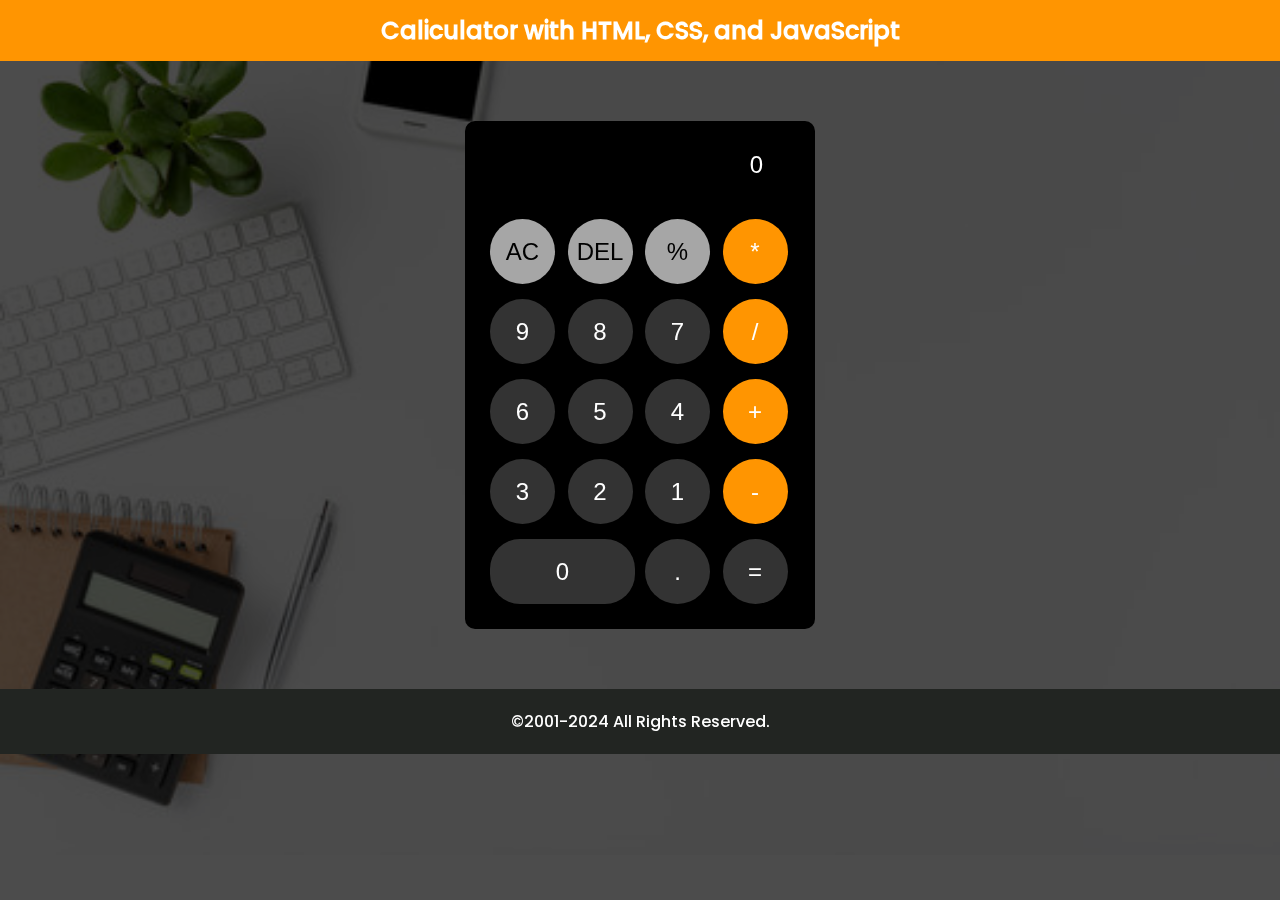
<file: internshiptask4/index.html>
<!DOCTYPE html>
<html lang="en">
<head>
    <meta charset="UTF-8">
    <meta name="viewport" content="width=device-width, initial-scale=1.0">
    <title>Internship Task4</title>
    <link rel="stylesheet" href="css/style.css">
</head>
<body>
    <div id="overlay">
    <header class="header">
        <div class="container text-center">
            <div class="row">
                <div class="col-md-12">
                    <h2>Caliculator with HTML, CSS, and JavaScript</h2>
                </div>
            </div>
        </div>
    </header>
    <div class="calci-section">
        <div class="container">
            <div class="row">
                <div class="col-md-12 calc-col">
                    <div class="calci-col-sec">
                        <form name="calci_form">
                            <input type="text" name="display" class="display" value="0" readonly>
                            <span id="popup_err_text"></span>
                        </form>
                        <div class="button">
                            <button type="button" class="btn-clear btn-others">AC</button>
                            <button type="button" class="btn-delete btn-others">DEL</button>
                            <button type="button" class="btn btn-others" data-num="%">%</button>
                            <button type="button" class="btn btn-yellow" data-num="*">*</button>                         
                            <button type="button" class="btn btn-grey" id="test" data-num="9">9</button>
                            <button type="button" class="btn btn-grey" data-num="8">8</button>
                            <button type="button" class="btn btn-grey" data-num="7">7</button>
                            <button type="button" class="btn btn-yellow" data-num="/">/</button>                       
                            <button type="button" class="btn btn-grey" data-num="6">6</button>
                            <button type="button" class="btn btn-grey" data-num="5">5</button>
                            <button type="button" class="btn btn-grey" data-num="4">4</button>
                            <button type="button" class="btn btn-yellow" data-num="+">+</button>                            
                            <button type="button" class="btn btn-grey" data-num="3">3</button>
                            <button type="button" class="btn btn-grey" data-num="2">2</button>
                            <button type="button" class="btn btn-grey" data-num="1">1</button>
                            <button type="button" class="btn btn-yellow" data-num="-">-</button>
                            <button type="button" class="btn btn-grey key-zero" data-num="0">0</button>
                            <button type="button" class="btn btn-grey" data-num=".">.</button>
                            <button type="button" class="btn-equal">=</button>                          
                        </div>
                    </div>
                </div>
            </div>
        </div>
    </div>
    <footer class="footer">
          <p>©2001-2024 All Rights Reserved.</p>
    </footer>
</div>
</body>
<script src="js/main.js"></script>
</html>
</file>
<file: internshiptask4/css/style.css>
@font-face {
    font-family: 'Poppins';
    src: url("../fonts/Poppins/Poppins-Medium.ttf");
 }


*{
    margin: 0;
    padding: 0;
    box-sizing: border-box;
}
body{
    font-family: 'Poppins';
    background: #ffff;  
    overflow-y: hidden; 
    background-image: url(../images/bg-image.jpg), linear-gradient(rgba(0, 0, 0, 0.8), rgba(0, 0, 0, 0.8));   
    background-repeat: no-repeat;
    background-size: cover; 
}
header.header {
    background: #ff9501;
    text-align: center;
    color: #ffff;
    padding: 13px;
    margin-bottom: 60px;
}
footer.footer {
    background: #222522;
    color: #ffff;
    text-align: center;
    padding: 20px;
    margin-top: 60px;
}

.calci-col-sec { 
    background: #000000;
    padding: 25px;
    width: 350px;
    border-radius: 10px; 
}
.calc-col{
    display: flex;
    justify-content: center;
    align-items: center;
}
input.display {
    width: 100%;
    background: transparent;
    color: #fff;
    border: none;
    outline: none;  
    font-size: 24px;
    text-align: right;
    padding: 5px 27px 30px 5px;;    
    margin-bottom: 10px;
    overflow: auto;
}
#overlay{
    position: fixed;     
    width: 100%; 
    height: 100%; 
    top: 0;
    left: 0;
    right: 0;
    bottom: 0;
    background-color: rgba(0,0,0,0.7); 
    z-index: 2; 
    cursor: pointer; 
/*.calci-col-sec{
    width: 460px;
    height: 500px;
    box-shadow: 4px 4px 30px rgba(0,0,0,0.2);
    border-radius: 12px; 
    background: #6c757d;
    overflow: hidden;   
}


form input{
    width: 100%;
    height: 150px;
    border: none;   
    font-size: 2rem;
    padding: 1rem;
    color: #ffff;
    background: #222522;
    text-align: right;
    pointer-events: none;
}
.button{
    display: flex;
    flex-wrap: wrap;
    justify-content: space-between;
    padding: 20px;
}
button{
    flex: 0 0 80px;
    margin: 5px 0;
    border: 1px solid #000;
    width: 60px;
    height: 52px;
    font-size: 22px;
    font-weight: 600;
    border-radius: 5px;
    cursor: pointer;
}
.btn-yellow {
    background: rgb(245, 146, 62);
    color: #fff;
}
.btn-grey {
    background: rgb(224, 224, 224);
    color: #000;
}
.btn-equal {
    background: green;
    color: #fff;
}
.btn-clear {
    background: red;
    color: #fff;
}

}*/

button {
    background: #333333;
    color: #fff;
    font-size: 1.5rem;
    border: none;
    border-radius: 70%;
    cursor: pointer;
    height: 65px;
    width: 65px;
  }
  
  button:active,
  button:focus {
    filter: brightness(120%);
  }
  
  .button {
    display: grid;
    grid-template-columns: repeat(4, 1fr);
    grid-row-gap: 15px;
    grid-column-gap: 10px;
  }
  
  .key-zero {
    grid-column: span 2;
    width: 100%;
    border-radius: 30px;
  }
  
.btn-yellow {
    background: #ff9501;
  }
  
.btn-others{
    background: #a6a6a6;
    color: #000000;
}
span#popup_err_text {
    display: none;
    width: 250px;
    background-color: #ff9501;
    color: #ffff !important;
    text-align: center;
    border-radius: 6px;
    padding: 8px 0;   
    margin-left: -80px;
    }
</file>
